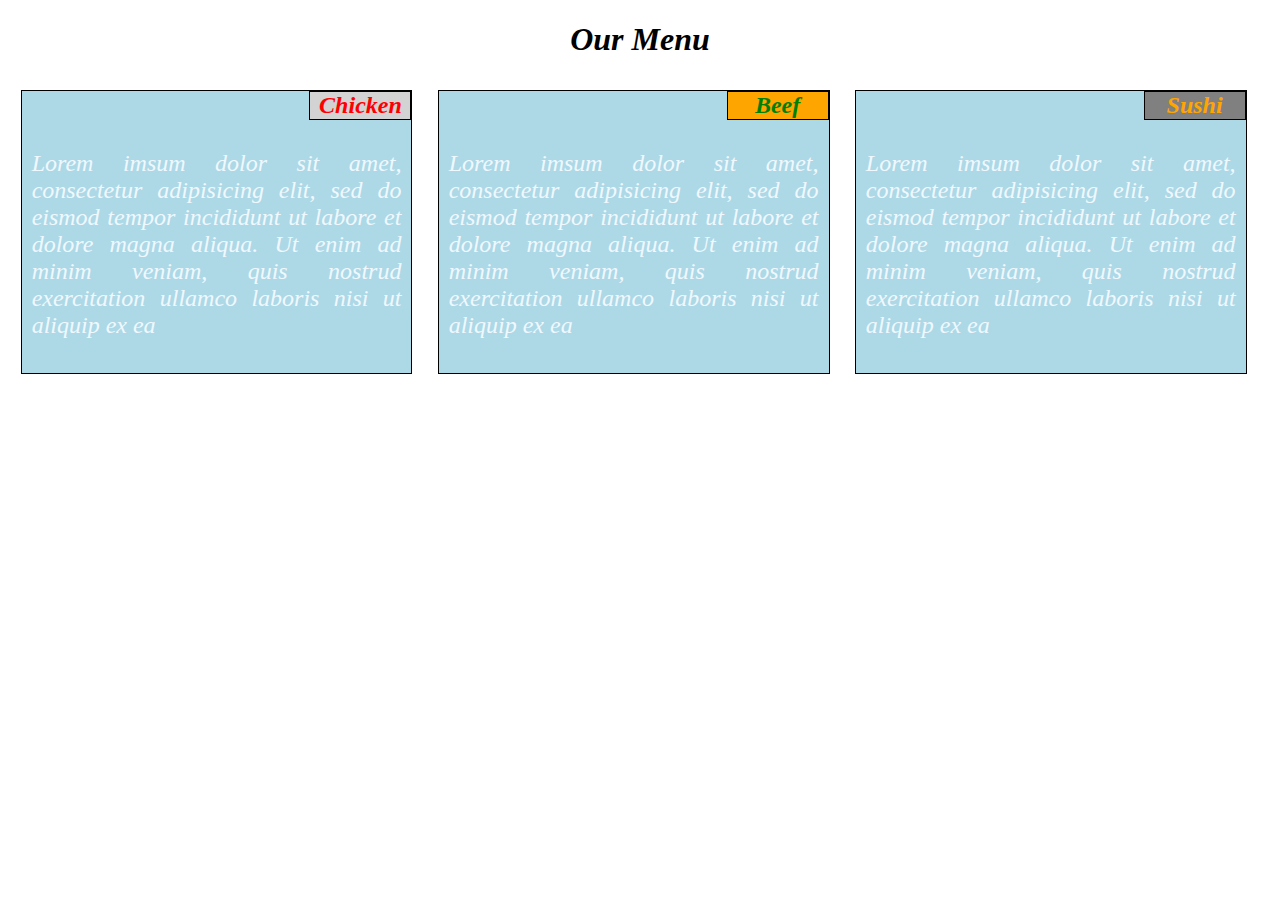
<file: module2-solution/index.html>
<!DOCTYPE html>
<html>
    <head>
        <meta charset="utf-8">
        <meta name="viewport" content="width=device-width, initial-scale=1">
        <title>Assignment Solution for Module 2</title>
        <link rel="stylesheet" href="index.css">
    </head>
    <body>
        <h1>Our Menu</h1>
        <div>
            <div class="parag col-2 col-1">
                <h2 id="t1" class="titles">Chicken</h2>
                <p class="par_text"> Lorem imsum dolor sit amet, consectetur
                    adipisicing elit, sed do eismod tempor incididunt
                    ut labore et dolore magna aliqua. Ut enim ad minim
                    veniam, quis nostrud exercitation ullamco laboris
                    nisi ut aliquip ex ea
                </p>
            </div>
            <div class="parag col-2 col-1">
                <h2 id="t2" class="titles">Beef</h2>
                <p class="par_text"> Lorem imsum dolor sit amet, consectetur
                    adipisicing elit, sed do eismod tempor incididunt
                    ut labore et dolore magna aliqua. Ut enim ad minim
                    veniam, quis nostrud exercitation ullamco laboris
                    nisi ut aliquip ex ea
                </p>
            </div>
            <div class="parag col-1">
                <h2 id="t3" class="titles">Sushi</h2>
                <p class="par_text"> Lorem imsum dolor sit amet, consectetur
                    adipisicing elit, sed do eismod tempor incididunt
                    ut labore et dolore magna aliqua. Ut enim ad minim
                    veniam, quis nostrud exercitation ullamco laboris
                    nisi ut aliquip ex ea
                </p>
            </div>
        </div>
    </body>
</html>
</file>
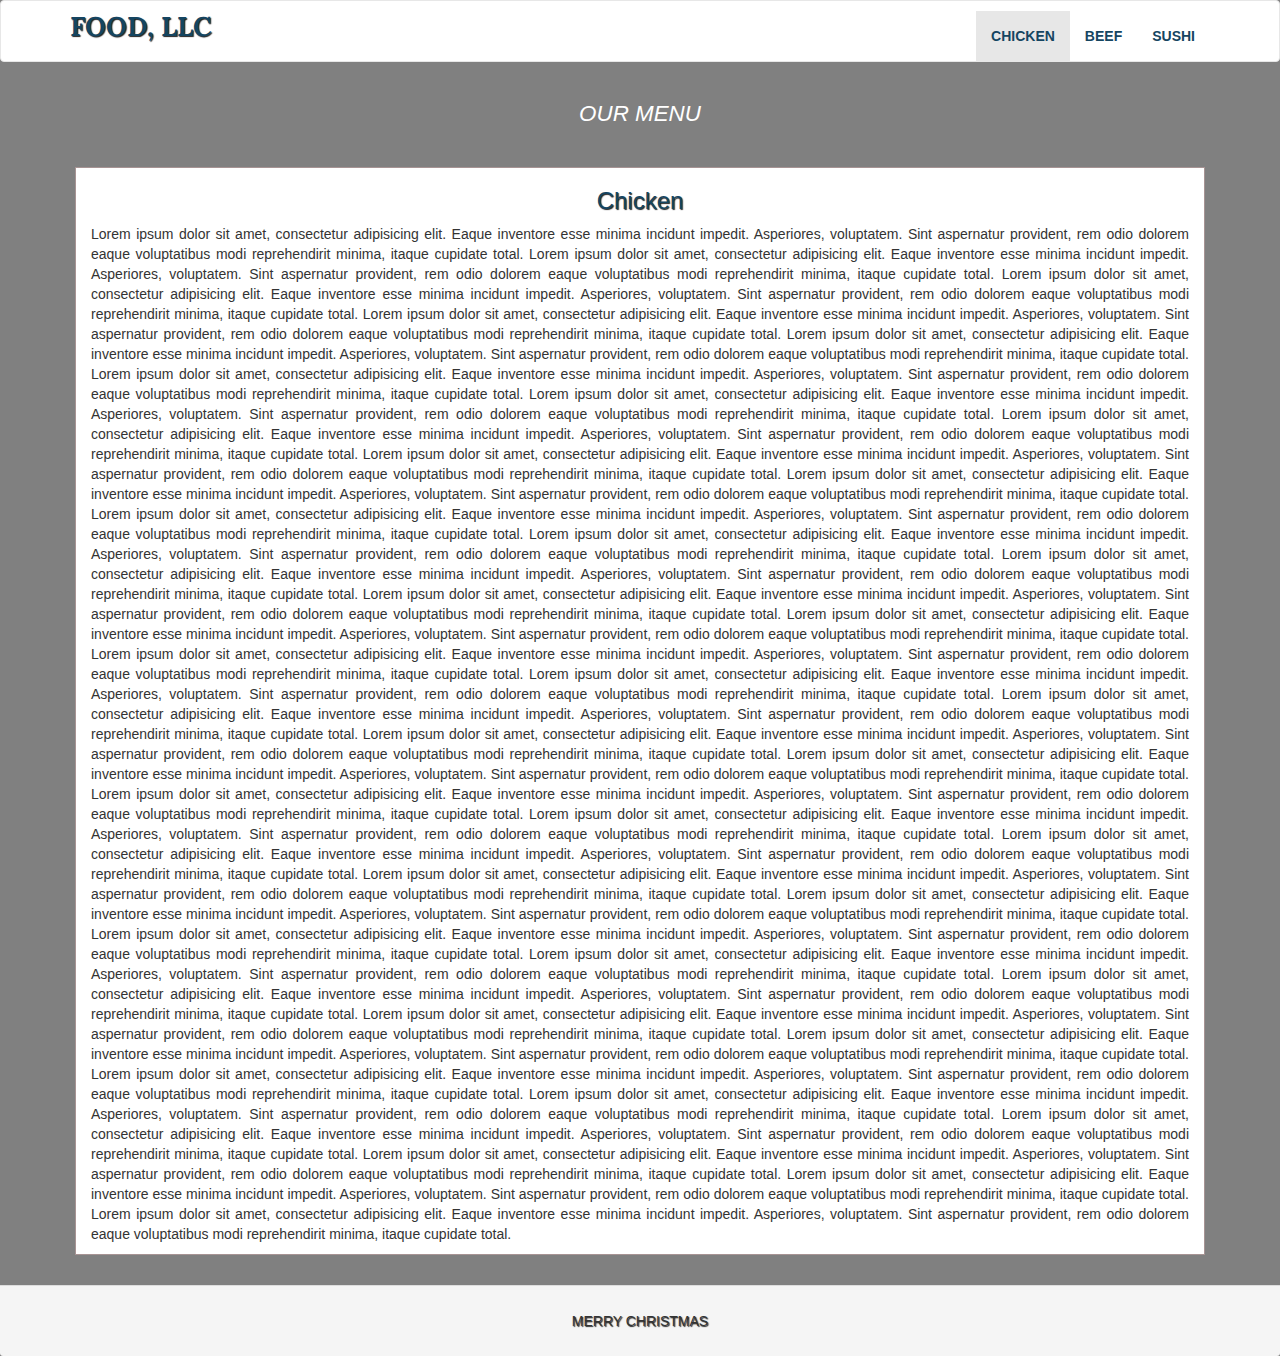
<file: module3-solution/index.html>
<!doctype html>
<html lang="en">
    <head>
        <meta charset="utf-8">
        <meta http-equiv="X-UA-Compatible" content="IE=edge">
        <meta name="viewport" content="width=device-width, initial-scale=1">
        <title>Assignment 3: Food, LLC</title>
        <link rel="stylesheet" href="css/bootstrap.min.css">
        <link rel="stylesheet" href="css/stylesa2.css">
        <link href='https://fonts.googleapis.com/css?family=Lora' rel='stylesheet' type='text/css'>
        <link href='https://fonts.googleapis.com/css?family=Oxygen:400,300,700' rel='stylesheet' type='text/css'>
      </head>
    <!--Assignment 2 Food, LLC-->
    <body>
        <header>
            <nav id="header-nav" class="navbar navbar-default">
                <div class="container"> <!-- For order a container-->
                    <div class="navbar-header"> <!--Will always show-->
                        <!-- Name of the Business and Kosher Certificate-->
                        <div class="navbar-brand">
                            <a href="index.html" class="pull-left"> <!-- a anchor tag-->
                             <h1>Food, LLC</h1>
                            </a>
                        </div>
                    <!-- Es ist ein button-->
                        <button type="button" class="navbar-toggle collapsed" data-toggle=
                        "collapse" data-target="#collapsable-nav" aria-expanded="false">
                            <span class="sr-only">Toggle navigation</span><!--Not shown-->
                            <span class="icon-bar"></span>
                            <span class="icon-bar"></span>
                            <span class="icon-bar"></span>                        
                        </button>
                    </div> <!--End navbar-header-->

                    <!--Collapsable List of Elements-->
                    <div id="collapsable-nav" class="collapse navbar-collapse">
                        <ul id="nav-list" class="nav navbar-nav navbar-right text-center">
                            <li class="active">
                                <a href="#"> <!--glyph icon-->
                                    Chicken <!--break line-->
                                </a>
                            </li>
                            <li>
                                <a href="#"> <!--glyph icon-->
                                    Beef <!--break line-->
                                </a>
                            </li>
                            <li>
                                <a href="#"> <!--glyph icon-->
                                    Sushi <!--break line-->
                                </a>
                            </li>
                        </ul>
                    </div>
                </div>
            </nav>
        </header>
        <div id="main-content" class="container">
            <h2 id="menu-categories-title" class="text-center">Our Menu</h2>
            <section class="row">
                <div class="menu-item-tile col-lg-12 col-md-12 col-xs-12"> <!--Half screen-->
                    <div class="row">
                        <div class="menu-item-description col-lg-12 col-md-12 col-xs-12">
                            <h3 class="menu-item-title text-center">Chicken</h3>
                            <p class="menu-item-details">Lorem ipsum dolor sit amet, consectetur
                                adipisicing elit. Eaque inventore esse minima incidunt impedit.
                                Asperiores, voluptatem. Sint aspernatur provident, rem odio dolorem
                                eaque voluptatibus modi reprehendirit minima, itaque cupidate total.
                                Lorem ipsum dolor sit amet, consectetur
                                adipisicing elit. Eaque inventore esse minima incidunt impedit.
                                Asperiores, voluptatem. Sint aspernatur provident, rem odio dolorem
                                eaque voluptatibus modi reprehendirit minima, itaque cupidate total.
                                Lorem ipsum dolor sit amet, consectetur
                                adipisicing elit. Eaque inventore esse minima incidunt impedit.
                                Asperiores, voluptatem. Sint aspernatur provident, rem odio dolorem
                                eaque voluptatibus modi reprehendirit minima, itaque cupidate total.
                                Lorem ipsum dolor sit amet, consectetur
                                adipisicing elit. Eaque inventore esse minima incidunt impedit.
                                Asperiores, voluptatem. Sint aspernatur provident, rem odio dolorem
                                eaque voluptatibus modi reprehendirit minima, itaque cupidate total.
                                Lorem ipsum dolor sit amet, consectetur
                                adipisicing elit. Eaque inventore esse minima incidunt impedit.
                                Asperiores, voluptatem. Sint aspernatur provident, rem odio dolorem
                                eaque voluptatibus modi reprehendirit minima, itaque cupidate total.
                                Lorem ipsum dolor sit amet, consectetur
                                adipisicing elit. Eaque inventore esse minima incidunt impedit.
                                Asperiores, voluptatem. Sint aspernatur provident, rem odio dolorem
                                eaque voluptatibus modi reprehendirit minima, itaque cupidate total.
                                Lorem ipsum dolor sit amet, consectetur
                                adipisicing elit. Eaque inventore esse minima incidunt impedit.
                                Asperiores, voluptatem. Sint aspernatur provident, rem odio dolorem
                                eaque voluptatibus modi reprehendirit minima, itaque cupidate total.
                                Lorem ipsum dolor sit amet, consectetur
                                adipisicing elit. Eaque inventore esse minima incidunt impedit.
                                Asperiores, voluptatem. Sint aspernatur provident, rem odio dolorem
                                eaque voluptatibus modi reprehendirit minima, itaque cupidate total.
                                Lorem ipsum dolor sit amet, consectetur
                                adipisicing elit. Eaque inventore esse minima incidunt impedit.
                                Asperiores, voluptatem. Sint aspernatur provident, rem odio dolorem
                                eaque voluptatibus modi reprehendirit minima, itaque cupidate total.
                                Lorem ipsum dolor sit amet, consectetur
                                adipisicing elit. Eaque inventore esse minima incidunt impedit.
                                Asperiores, voluptatem. Sint aspernatur provident, rem odio dolorem
                                eaque voluptatibus modi reprehendirit minima, itaque cupidate total.
                                Lorem ipsum dolor sit amet, consectetur
                                adipisicing elit. Eaque inventore esse minima incidunt impedit.
                                Asperiores, voluptatem. Sint aspernatur provident, rem odio dolorem
                                eaque voluptatibus modi reprehendirit minima, itaque cupidate total.
                                Lorem ipsum dolor sit amet, consectetur
                                adipisicing elit. Eaque inventore esse minima incidunt impedit.
                                Asperiores, voluptatem. Sint aspernatur provident, rem odio dolorem
                                eaque voluptatibus modi reprehendirit minima, itaque cupidate total.
                                Lorem ipsum dolor sit amet, consectetur
                                adipisicing elit. Eaque inventore esse minima incidunt impedit.
                                Asperiores, voluptatem. Sint aspernatur provident, rem odio dolorem
                                eaque voluptatibus modi reprehendirit minima, itaque cupidate total.
                                Lorem ipsum dolor sit amet, consectetur
                                adipisicing elit. Eaque inventore esse minima incidunt impedit.
                                Asperiores, voluptatem. Sint aspernatur provident, rem odio dolorem
                                eaque voluptatibus modi reprehendirit minima, itaque cupidate total.
                                Lorem ipsum dolor sit amet, consectetur
                                adipisicing elit. Eaque inventore esse minima incidunt impedit.
                                Asperiores, voluptatem. Sint aspernatur provident, rem odio dolorem
                                eaque voluptatibus modi reprehendirit minima, itaque cupidate total.
                                Lorem ipsum dolor sit amet, consectetur
                                adipisicing elit. Eaque inventore esse minima incidunt impedit.
                                Asperiores, voluptatem. Sint aspernatur provident, rem odio dolorem
                                eaque voluptatibus modi reprehendirit minima, itaque cupidate total.
                                Lorem ipsum dolor sit amet, consectetur
                                adipisicing elit. Eaque inventore esse minima incidunt impedit.
                                Asperiores, voluptatem. Sint aspernatur provident, rem odio dolorem
                                eaque voluptatibus modi reprehendirit minima, itaque cupidate total.
                                Lorem ipsum dolor sit amet, consectetur
                                adipisicing elit. Eaque inventore esse minima incidunt impedit.
                                Asperiores, voluptatem. Sint aspernatur provident, rem odio dolorem
                                eaque voluptatibus modi reprehendirit minima, itaque cupidate total.
                                Lorem ipsum dolor sit amet, consectetur
                                adipisicing elit. Eaque inventore esse minima incidunt impedit.
                                Asperiores, voluptatem. Sint aspernatur provident, rem odio dolorem
                                eaque voluptatibus modi reprehendirit minima, itaque cupidate total.
                                Lorem ipsum dolor sit amet, consectetur
                                adipisicing elit. Eaque inventore esse minima incidunt impedit.
                                Asperiores, voluptatem. Sint aspernatur provident, rem odio dolorem
                                eaque voluptatibus modi reprehendirit minima, itaque cupidate total.
                                Lorem ipsum dolor sit amet, consectetur
                                adipisicing elit. Eaque inventore esse minima incidunt impedit.
                                Asperiores, voluptatem. Sint aspernatur provident, rem odio dolorem
                                eaque voluptatibus modi reprehendirit minima, itaque cupidate total.
                                Lorem ipsum dolor sit amet, consectetur
                                adipisicing elit. Eaque inventore esse minima incidunt impedit.
                                Asperiores, voluptatem. Sint aspernatur provident, rem odio dolorem
                                eaque voluptatibus modi reprehendirit minima, itaque cupidate total.
                                Lorem ipsum dolor sit amet, consectetur
                                adipisicing elit. Eaque inventore esse minima incidunt impedit.
                                Asperiores, voluptatem. Sint aspernatur provident, rem odio dolorem
                                eaque voluptatibus modi reprehendirit minima, itaque cupidate total.
                                Lorem ipsum dolor sit amet, consectetur
                                adipisicing elit. Eaque inventore esse minima incidunt impedit.
                                Asperiores, voluptatem. Sint aspernatur provident, rem odio dolorem
                                eaque voluptatibus modi reprehendirit minima, itaque cupidate total.
                                Lorem ipsum dolor sit amet, consectetur
                                adipisicing elit. Eaque inventore esse minima incidunt impedit.
                                Asperiores, voluptatem. Sint aspernatur provident, rem odio dolorem
                                eaque voluptatibus modi reprehendirit minima, itaque cupidate total.
                                Lorem ipsum dolor sit amet, consectetur
                                adipisicing elit. Eaque inventore esse minima incidunt impedit.
                                Asperiores, voluptatem. Sint aspernatur provident, rem odio dolorem
                                eaque voluptatibus modi reprehendirit minima, itaque cupidate total.
                                Lorem ipsum dolor sit amet, consectetur
                                adipisicing elit. Eaque inventore esse minima incidunt impedit.
                                Asperiores, voluptatem. Sint aspernatur provident, rem odio dolorem
                                eaque voluptatibus modi reprehendirit minima, itaque cupidate total.
                                Lorem ipsum dolor sit amet, consectetur
                                adipisicing elit. Eaque inventore esse minima incidunt impedit.
                                Asperiores, voluptatem. Sint aspernatur provident, rem odio dolorem
                                eaque voluptatibus modi reprehendirit minima, itaque cupidate total.
                                Lorem ipsum dolor sit amet, consectetur
                                adipisicing elit. Eaque inventore esse minima incidunt impedit.
                                Asperiores, voluptatem. Sint aspernatur provident, rem odio dolorem
                                eaque voluptatibus modi reprehendirit minima, itaque cupidate total.
                                Lorem ipsum dolor sit amet, consectetur
                                adipisicing elit. Eaque inventore esse minima incidunt impedit.
                                Asperiores, voluptatem. Sint aspernatur provident, rem odio dolorem
                                eaque voluptatibus modi reprehendirit minima, itaque cupidate total.
                                Lorem ipsum dolor sit amet, consectetur
                                adipisicing elit. Eaque inventore esse minima incidunt impedit.
                                Asperiores, voluptatem. Sint aspernatur provident, rem odio dolorem
                                eaque voluptatibus modi reprehendirit minima, itaque cupidate total.
                                Lorem ipsum dolor sit amet, consectetur
                                adipisicing elit. Eaque inventore esse minima incidunt impedit.
                                Asperiores, voluptatem. Sint aspernatur provident, rem odio dolorem
                                eaque voluptatibus modi reprehendirit minima, itaque cupidate total.
                                Lorem ipsum dolor sit amet, consectetur
                                adipisicing elit. Eaque inventore esse minima incidunt impedit.
                                Asperiores, voluptatem. Sint aspernatur provident, rem odio dolorem
                                eaque voluptatibus modi reprehendirit minima, itaque cupidate total.
                                Lorem ipsum dolor sit amet, consectetur
                                adipisicing elit. Eaque inventore esse minima incidunt impedit.
                                Asperiores, voluptatem. Sint aspernatur provident, rem odio dolorem
                                eaque voluptatibus modi reprehendirit minima, itaque cupidate total.
                                Lorem ipsum dolor sit amet, consectetur
                                adipisicing elit. Eaque inventore esse minima incidunt impedit.
                                Asperiores, voluptatem. Sint aspernatur provident, rem odio dolorem
                                eaque voluptatibus modi reprehendirit minima, itaque cupidate total.
                                Lorem ipsum dolor sit amet, consectetur
                                adipisicing elit. Eaque inventore esse minima incidunt impedit.
                                Asperiores, voluptatem. Sint aspernatur provident, rem odio dolorem
                                eaque voluptatibus modi reprehendirit minima, itaque cupidate total.
                                </p> <!-- End Description Part-->
                        </div>
                    </div>
                    <hr class="visible-xs"> <!--Horizontal Rule-->
                </div>
            </section>
        </div>
        <footer class="panel-footer">
            <div class="container">
                <div class="row">
                    <section id="Merry Christmas" class="col-lg-12 col-md-12 col-xs-12"> <!--Attention Hours-->
                        <span>MERRY CHRISTMAS</span><br>
                        <hr class="visible-xs"> <!--Tematic change-->
                    </section>
                </div>
            </div>
        </footer>
        <!-- jQuery (Bootstrap JS plugins depend on it) -->
        <script src="js/jquery-3.5.1.min.js"></script>
        <script src="js/bootstrap.min.js"></script>
    </body>
</html>
</file>
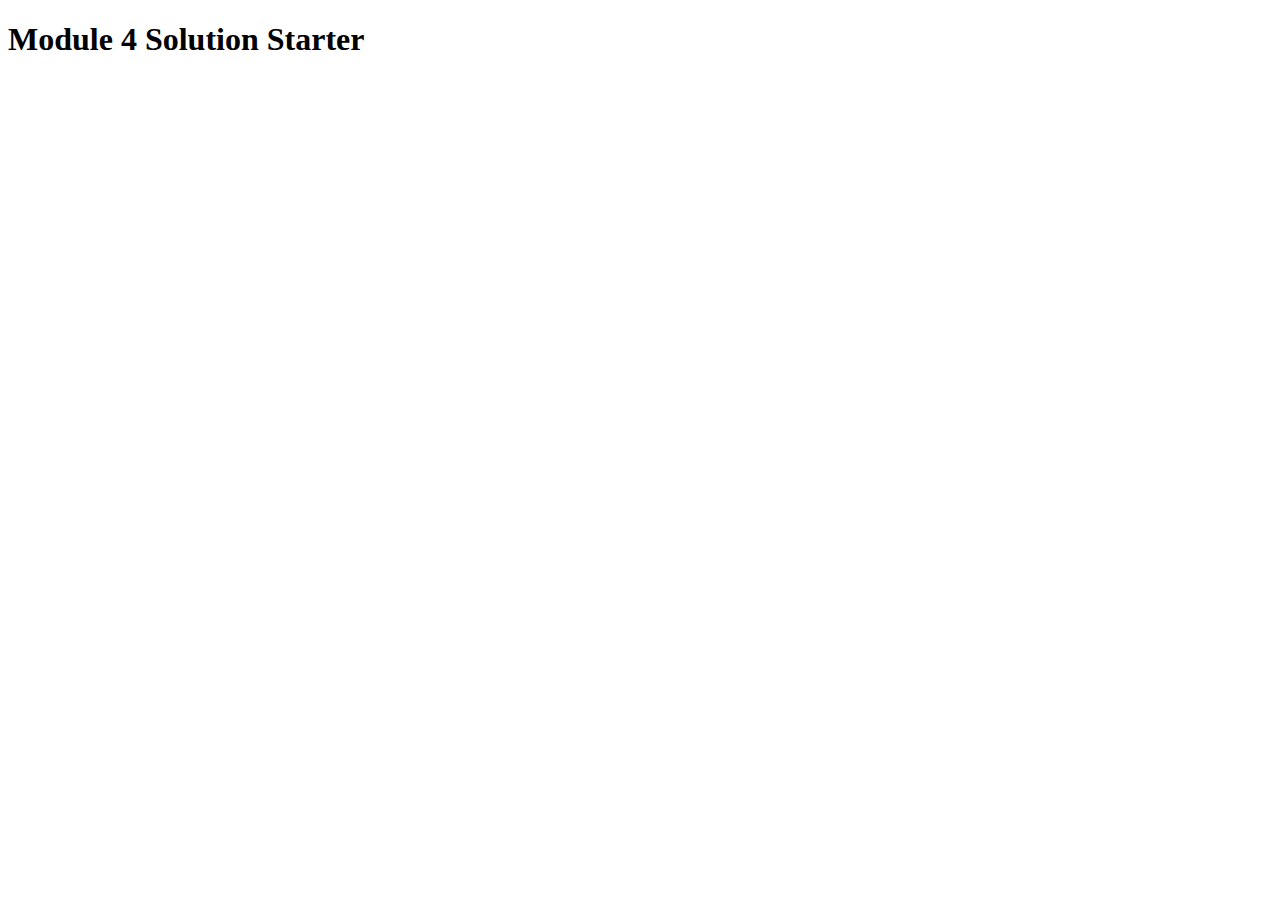
<file: module4-solution/index.html>
<!DOCTYPE html>
<html>
<head>
  <meta charset="utf-8">
  <title>Module 4 Solution Starter Emmanuel A. Batista</title>
  <script>
    var names = []; // DO NOT REMOVE
  </script>
  <script src="SpeakHello.js"></script>
  <script src="SpeakGoodbye.js"></script>
  <script src="script.js"></script>
</head>
<body>
  <h1>Module 4 Solution Starter</h1>
</body>
</html>
</file>
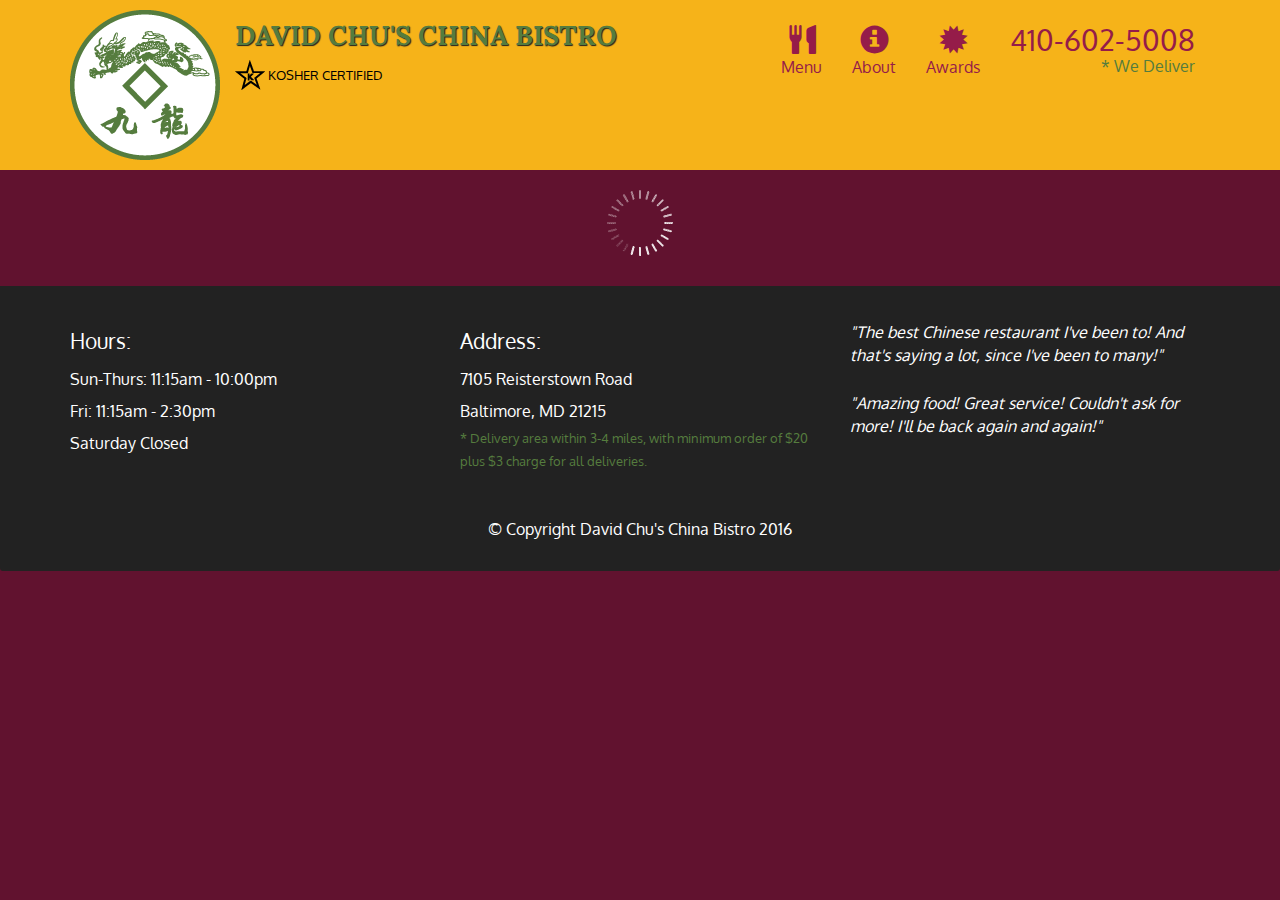
<file: module5-solution/index.html>
<!doctype html>
<html lang="en">
  <head>
    <meta charset="utf-8">
    <meta http-equiv="X-UA-Compatible" content="IE=edge">
    <meta name="viewport" content="width=device-width, initial-scale=1">
    <title>David Chu's China Bistro</title>
    <link rel="stylesheet" href="css/bootstrap.min.css">
    <link rel="stylesheet" href="css/styles.css">
    <link href='https://fonts.googleapis.com/css?family=Oxygen:400,300,700' rel='stylesheet' type='text/css'>
    <link href='https://fonts.googleapis.com/css?family=Lora' rel='stylesheet' type='text/css'>
  </head>
<body>
  <header>
    <nav id="header-nav" class="navbar navbar-default">
      <div class="container">
        <div class="navbar-header">
          <a href="index.html" class="pull-left visible-md visible-lg">
            <div id="logo-img" alt="Logo image"></div>
          </a>

          <div class="navbar-brand">
            <a href="index.html"><h1>David Chu's China Bistro</h1></a>
            <p>
              <img src="images/star-k-logo.png" alt="Kosher certification">
              <span>Kosher Certified</span>
            </p>
          </div>

          <button id="navbarToggle" type="button" class="navbar-toggle collapsed" data-toggle="collapse" data-target="#collapsable-nav" aria-expanded="false">
            <span class="sr-only">Toggle navigation</span>
            <span class="icon-bar"></span>
            <span class="icon-bar"></span>
            <span class="icon-bar"></span>
          </button>
        </div>
        
        <div id="collapsable-nav" class="collapse navbar-collapse">
           <ul id="nav-list" class="nav navbar-nav navbar-right">
            <li id="navHomeButton" class="visible-xs active">
              <a href="index.html">
                <span class="glyphicon glyphicon-home"></span> Home</a>
            </li>
            <li id="navMenuButton">
              <a href="#" onclick="$dc.loadMenuCategories();">
                <span class="glyphicon glyphicon-cutlery"></span><br class="hidden-xs"> Menu</a>
            </li>
            <li>
              <a href="#">
                <span class="glyphicon glyphicon-info-sign"></span><br class="hidden-xs"> About</a>
            </li>
            <li>
              <a href="#">
                <span class="glyphicon glyphicon-certificate"></span><br class="hidden-xs"> Awards</a>
            </li>
            <li id="phone" class="hidden-xs">
              <a href="tel:410-602-5008">
                <span>410-602-5008</span></a><div>* We Deliver</div>
            </li>
          </ul><!-- #nav-list -->
        </div><!-- .collapse .navbar-collapse -->
      </div><!-- .container -->
    </nav><!-- #header-nav -->
  </header>

  <div id="call-btn" class="visible-xs">
    <a class="btn" href="tel:410-602-5008">
    <span class="glyphicon glyphicon-earphone"></span>
    410-602-5008
    </a>
  </div>
  <div id="xs-deliver" class="text-center visible-xs">* We Deliver</div>

  <div id="main-content" class="container"></div>

  <footer class="panel-footer">
    <div class="container">
      <div class="row">
        <section id="hours" class="col-sm-4">
          <span>Hours:</span><br>
          Sun-Thurs: 11:15am - 10:00pm<br>
          Fri: 11:15am - 2:30pm<br>
          Saturday Closed
          <hr class="visible-xs">
        </section>
        <section id="address" class="col-sm-4">
          <span>Address:</span><br>
          7105 Reisterstown Road<br>
          Baltimore, MD 21215
          <p>* Delivery area within 3-4 miles, with minimum order of $20 plus $3 charge for all deliveries.</p>
          <hr class="visible-xs">
        </section>
        <section id="testimonials" class="col-sm-4">
          <p>"The best Chinese restaurant I've been to! And that's saying a lot, since I've been to many!"</p>
          <p>"Amazing food! Great service! Couldn't ask for more! I'll be back again and again!"</p>
        </section>
      </div>
      <div class="text-center">&copy; Copyright David Chu's China Bistro 2016</div>
    </div>
  </footer>

  <!-- jQuery (Bootstrap JS plugins depend on it) -->
  <script src="js/jquery-3.5.1.min.js"></script> <!--2.1.4-->
  <script src="js/bootstrap.min.js"></script>
  <script src="js/ajax-utils.js"></script>
  <script src="js/script.js"></script>
</body>
</html>
</file>
<file: module2-solution/index.css>
h1{
    text-align: center;
}
body{
    font-style:italic
}
@media (max-width: 767px){
    .parag {
        border: 1px solid black;
        margin: 10px 1% 10px 1%;
        background-color: lightblue;
        width: 98%;
        float: left;
        padding-top: 0%
    }
}
@media (min-width: 768px) and (max-width: 991px){
    .parag {
        border: 1px solid black;
        margin: 10px 1% 10px 1%;
        background-color: lightblue;
        clear: right;
        float: left;
        padding-top: 0%
    }
    .col-1{
        width: 98%;
    }
    .col-2{
        width: 48%
    }
}
@media (min-width: 992px){
    .parag {
        border: 1px solid black;
        margin: 10px 1% 10px 1%;
        background-color: lightblue;
        width: 31%;
        float: left;
        clear: right;
        padding-top: 0%
    }
}
.parag{
    box-sizing: border-box
}

.par_text{
    color:aliceblue;
    padding: 10px 10px 10px 10px;
    font-size: 1.5em;
    clear: right;
    text-align:justify;
    font-family:georgia,garamond,serif
}
.titles{
    width: 100px;
    text-align: center;
    position: relative;
    top: 0px;
    float: right;
    border: 1px solid black;
    margin-top: 0px
}
#t1 {
    color: red;
    background-color: lightgrey;
}
#t2 {
    color: Green;
    background-color: orange;
}
#t3 {
    color: orange;
    background-color: grey;
}
</file>
<file: module3-solution/css/stylesa2.css>
/* Assignment 2 */
body {
    background-color: grey;
}
#header-nav {
    background-color: white;
}
.navbar-brand h1{
    font-family: 'Lora', serif;
    color: #154561;
    font-size: 1.5em;
    text-transform: uppercase;
    font-weight: bold;
    text-shadow: 1px 1px 1px #222; /*shadow*/
    margin-top: 0;
    margin-bottom: 0;
    line-height: .75;
}
.navbar-brand a:hover, .navbar-brand a:focus {
    text-decoration: none;
}

#nav-list{ /* The unordered list */
    margin-top: 10px;
    text-transform: uppercase;
    font-weight: bold;
}
#nav-list a { /* Unordered list links */
    color: #154561;
}
#nav-list a:hover{ /* When user hovers over */
    background: #E7E7E7;
}
#nav-list a span {
    font-size: 1.8em;
}
#menu-categories-title {
    color: white;
    font-style: italic;
    text-transform: uppercase;
    font-size: 1.6em;
}
.row {
    padding: 15px 10px 15px 10px;
}
.menu-item-description {
    border: 1px solid rgb(167, 148, 148);
    background-color: white;
}
.menu-item-description h3{
    color: #154561;
    text-shadow: 1px 1px 1px #222; /*shadow*/
}
.panel-footer{
    text-align: center;
    text-shadow: 1px 1px 1px #222; /*shadow*/
}
p {
    text-align:justify;
}
</file>
<file: module5-solution/css/styles.css>
body {
  font-size: 16px;
  color: #fff;
  background-color: #61122f;
  font-family: 'Oxygen', sans-serif;
}

/** HEADER **/
#header-nav {
  background-color: #f6b319;
  border-radius: 0;
  border: 0;
}

#logo-img {
  background: url('../images/restaurant-logo_large.png') no-repeat;
  width: 150px;
  height: 150px;
  margin: 10px 15px 10px 0;
}

.navbar-brand {
  padding-top: 25px;
}
.navbar-brand h1 { /* Restaurant name */
  font-family: 'Lora', serif;
  color: #557c3e;
  font-size: 1.5em;
  text-transform: uppercase;
  font-weight: bold;
  text-shadow: 1px 1px 1px #222;
  margin-top: 0;
  margin-bottom: 0;
  line-height: .75;
}
.navbar-brand a:hover, .navbar-brand a:focus {
  text-decoration: none;
}
.navbar-brand p { /* Kosher cert */
  color: #000;
  text-transform: uppercase;
  font-size: .7em;
  margin-top: 15px;
}
.navbar-brand p span { /* Star-K */
  vertical-align: middle;
}

#nav-list {
  margin-top: 10px;
}
#nav-list a {
  color: #951C49;
  text-align: center;
}
#nav-list a:hover {
  background: #E7E7E7;
}
#nav-list a span {
  font-size: 1.8em;
}

#phone {
  margin-top: 5px;
}
#phone a { /* Phone number */
  text-align: right;
  padding-bottom: 0;
}
#phone div { /* We Deliver */
  color: #557c3e;
  text-align: right;
  padding-right: 15px;
}

.navbar-header button.navbar-toggle, .navbar-header .icon-bar {
  border: 1px solid #61122f;
}
.navbar-header button.navbar-toggle {
  clear: both;
  margin-top: -30px;
}
/* END HEADER */

/* FOOTER */
.panel-footer {
  margin-top: 30px;
  padding-top: 35px;
  padding-bottom: 30px;
  background-color: #222;
  border-top: 0;
}
.panel-footer div.row {
  margin-bottom: 35px;
}
#hours, #address {
  line-height: 2;
}
#hours > span, #address > span {
  font-size: 1.3em;
}
#address p {
  color: #557c3e;
  font-size: .8em;
  line-height: 1.8;
}
#testimonials {
  font-style: italic;
}
#testimonials p:nth-child(2) {
  margin-top: 25px;
}
/* END FOOTER */



/* HOME PAGE */
.container .jumbotron {
  box-shadow: 0 0 50px #3F0C1F;
  border: 2px solid #3F0C1F;
}

#menu-tile, #specials-tile, #map-tile {
  height: 250px;
  width: 100%;
  margin-bottom: 15px;
  position: relative;
  border: 2px solid #3F0C1F;
  overflow: hidden;
}
#menu-tile:hover, #specials-tile:hover, #map-tile:hover {
  box-shadow: 0 1px 5px 1px #cccccc;
}
#menu-tile {
  background: url('../images/menu-tile.jpg') no-repeat;
  background-position: center;
}
#specials-tile {
  background: url('../images/specials-tile.jpg') no-repeat;
  background-position: center;
}
#menu-tile span, #specials-tile span, #map-tile span {
  position: absolute;
  bottom: 0;
  right: 0;
  width: 100%;
  text-align: center;
  font-size: 1.6em;
  text-transform: uppercase;
  background-color: #000;
  color: #fff;
  opacity: .8;
}
/* END HOME PAGE */

/* MENU CATEGORIES PAGE */
.category-tile { 
  position: relative;
  border: 2px solid #3F0C1F;
  overflow: hidden;
  width: 200px;
  height: 200px;
  margin: 0 auto 15px;
}
.category-tile span {
  position: absolute;
  bottom: 0;
  right: 0;
  width: 100%;
  text-align: center;
  font-size: 1.2em;
  text-transform: uppercase;
  background-color: #000;
  color: #fff;
  opacity: .8;
}
.category-tile:hover {
  box-shadow: 0 1px 5px 1px #cccccc;
}

#menu-categories-title + div {
  margin-bottom: 50px;
}
/* END MENU CATEGORIES PAGE */

/* SINGLE CATEGORY PAGE */
.menu-item-tile {
  margin-bottom: 25px;
}
.menu-item-tile hr {
  width: 80%;
}
.menu-item-tile .menu-item-price {
  font-size: 1.1em;
  text-align: right;
  margin-top: -15px;
  margin-right: -15px;
}
.menu-item-tile .menu-item-price span {
  font-size: .6em;
}
.menu-item-photo {
  position: relative;
  border: 2px solid #3F0C1F; 
  overflow: hidden;
  padding: 0;
  margin-right: -15px;
  margin-left: auto;
  margin-bottom: 20px;
  max-width: 250px;
}
.menu-item-photo div {
  position: absolute;
  bottom: 0;
  right: 0;
  width: 80px;
  background-color: #557c3e;
  text-align: center;
}
.menu-item-description {
  padding-right: 30px;
}
h3.menu-item-title {
  margin: 0 0 10px;
}
.menu-item-details {
  font-size: .9em;
  font-style: italic;
}
/* END SINGLE CATEGORY PAGE */


/********** Large devices only **********/
@media (min-width: 1200px) {
  .container .jumbotron {
    background: url('../images/jumbotron_1200.jpg') no-repeat;
    height: 675px;
  }
}

/********** Medium devices only **********/
@media (min-width: 992px) and (max-width: 1199px) {
  /* Header */
  #logo-img {
    background: url('../images/restaurant-logo_medium.png') no-repeat;
    width: 100px;
    height: 100px;
    margin: 5px 5px 5px 0;
  }
  /* End Header */

  /* Home Page */
  .container .jumbotron {
    background: url('../images/jumbotron_992.jpg') no-repeat;
    height: 558px;
  }
  /* End Home Page */
}

/********** Small devices only **********/
@media (min-width: 768px) and (max-width: 991px) {
  /* Home Page */
  .container .jumbotron {
    background: url('../images/jumbotron_768.jpg') no-repeat;
    height: 432px;
  }
  /* End Home Page */
}

/********** Extra small devices only **********/
@media (max-width: 767px) {
  /* Header */
  .navbar-brand {
    padding-top: 10px;
    height: 80px;
  }
  .navbar-brand h1 { /* Restaurant name */
    padding-top: 10px;
    font-size: 5vw; /* 1vw = 1% of viewport width */
  }
  .navbar-brand p { /* Kosher cert */
    font-size: .6em;
    margin-top: 12px;
  }
  .navbar-brand p img { /* Star-K */
    height: 20px;
  }

  #collapsable-nav a { /* Collapsed nav menu text */
    font-size: 1.2em;
  }
  #collapsable-nav a span { /* Collapsed nav menu glyph */
    font-size: 1em;
    margin-right: 5px;
  }

  #call-btn > a {
    font-size: 1.5em;
    display: block;
    margin: 0 20px;
    padding: 10px;
    border: 2px solid #fff;
    background-color: #f6b319;
    color: #951c49;
  }
  #xs-deliver {
    margin-top: 5px;
    font-size: .7em;
    letter-spacing: .1em;
    text-transform: uppercase;
  }
  /* End Header */

  /* Footer */
  .panel-footer section {
    margin-bottom: 30px;
    text-align: center;
  }
  .panel-footer section:nth-child(3) {
    margin-bottom: 0; /* margin already exists on the whole row */
  }
  .panel-footer section hr {
    width: 50%;
  }
  /* End Footer */

  /* Home Page */
  .container .jumbotron {
    margin-top: 30px;
    padding: 0;
  }
  #menu-tile, #specials-tile {
    width: 360px;
    margin: 0 auto 15px;
  }

  .menu-item-photo {
    margin-right: auto;
  }
  .menu-item-tile .menu-item-price {
    text-align: center;
  }
  .menu-item-description {
    text-align: center;;
  }
}

/********** Super extra small devices Only :-) (e.g., iPhone 4) **********/
@media (max-width: 479px) {
  /* Header */
  .navbar-brand h1 { /* Restaurant name */
    padding-top: 5px;
    font-size: 6vw;
  }
  /* End Header */
  
  /* Home page */
  #menu-tile, #specials-tile {
    width: 280px;
    margin: 0 auto 15px;
  }

  .col-xxs-12 {
    position: relative;
    min-height: 1px;
    padding-right: 15px;
    padding-left: 15px;
    float: left;
    width: 100%;
  }
}
</file>
